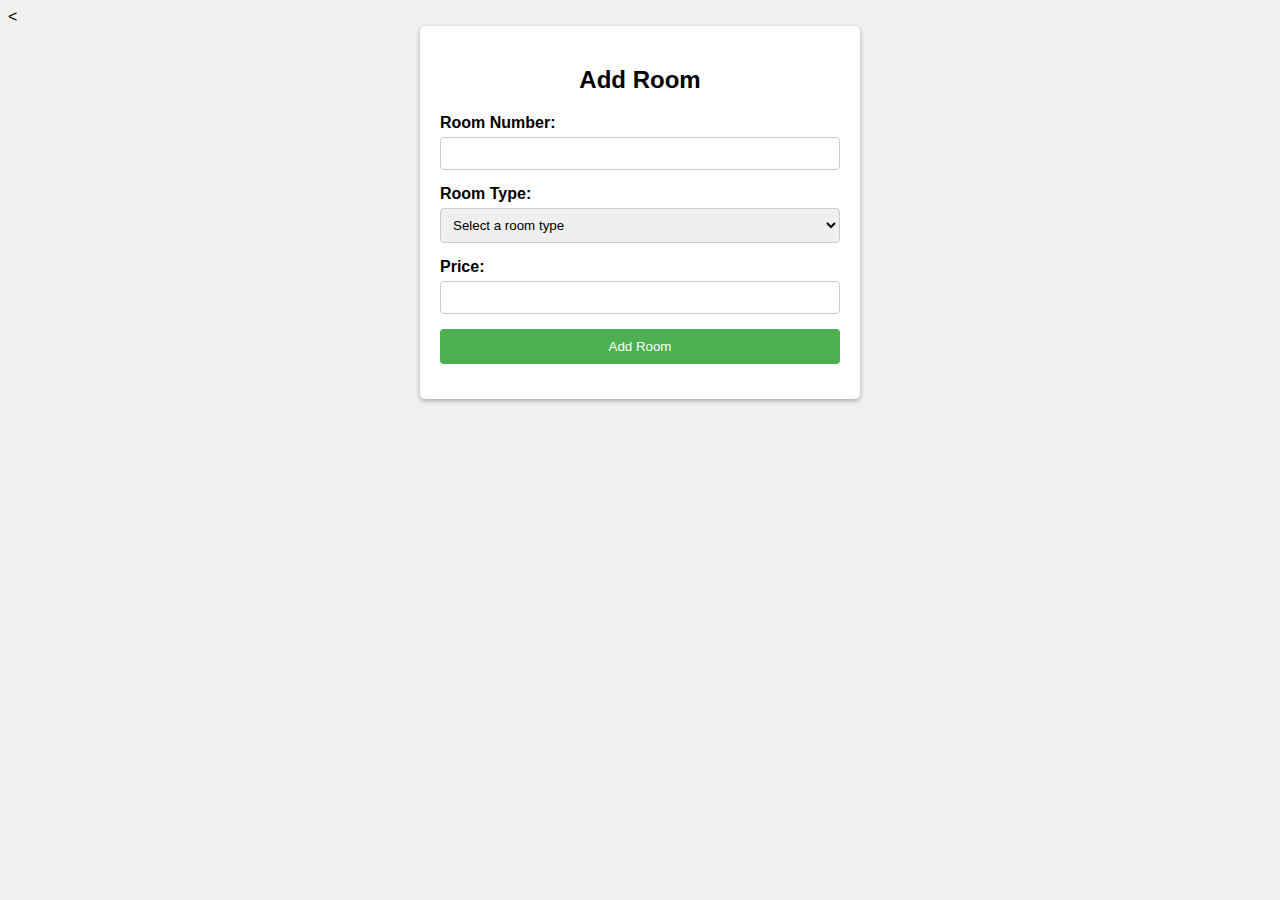
<file: templates/add_room.html>
<!DOCTYPE html>
<html lang="EN"> 
<head>
    <meta charset="UTF-8">
    <meta name="viewport" content="width=device-width, initial-scale=1.0">
    <title>Add Room</title>
<<style>
    body {
      font-family: Arial, sans-serif;
      background-color: #f1f1f1;
    }
    
    .container {
      max-width: 400px;
      margin: 0 auto;
      padding: 20px;
      background-color: #fff;
      border-radius: 5px;
      box-shadow: 0 2px 5px rgba(0, 0, 0, 0.3);
    }
    
    .container h2 {
      text-align: center;
    }
    
    .form-group {
      margin-bottom: 15px;
    }
    
    .form-group label {
      display: block;
      font-weight: bold;
      margin-bottom: 5px;
    }
    
    .form-group input {
      width: 100%;
      padding: 8px;
      border: 1px solid #ccc;
      border-radius: 4px;
      box-sizing: border-box;
    }
    
    .form-group select {
      width: 100%;
      padding: 8px;
      border: 1px solid #ccc;
      border-radius: 4px;
      box-sizing: border-box;
    }
    
    .form-group button {
      width: 100%;
      padding: 10px;
      background-color: #4CAF50;
      color: #fff;
      border: none;
      border-radius: 4px;
      cursor: pointer;
    }
    
    .form-group button:hover {
      background-color: #45a049;
    }
  </style>
</head>
<body>
  <div class="container">
    <h2>Add Room</h2>
    <form action="/add_room" method="POST">
      <div class="form-group">
        <label for="number">Room Number:</label>
        <input type="text" id="number" name="number" required>
      </div>
      <div class="form-group">
        <label for="room_type">Room Type:</label>
        <select id="room_type" name="room_type" required>
          <option selected disabled value="">Select a room type</option>
          <option value="OneBedroom">One Bedroom</option>
          <option value="FamilyRoom">Family Room</option>
          <option value="Suite">Suite</option>
        </select>
      </div>
      <div class="form-group">
        <label for="price">Price:</label>
        <input type="number" id="price" name="price" required>
      </div>
      <div class="form-group">
        <button type="submit">Add Room</button>
      </div>
    </form>
  </div>
</body>
</html>
</file>
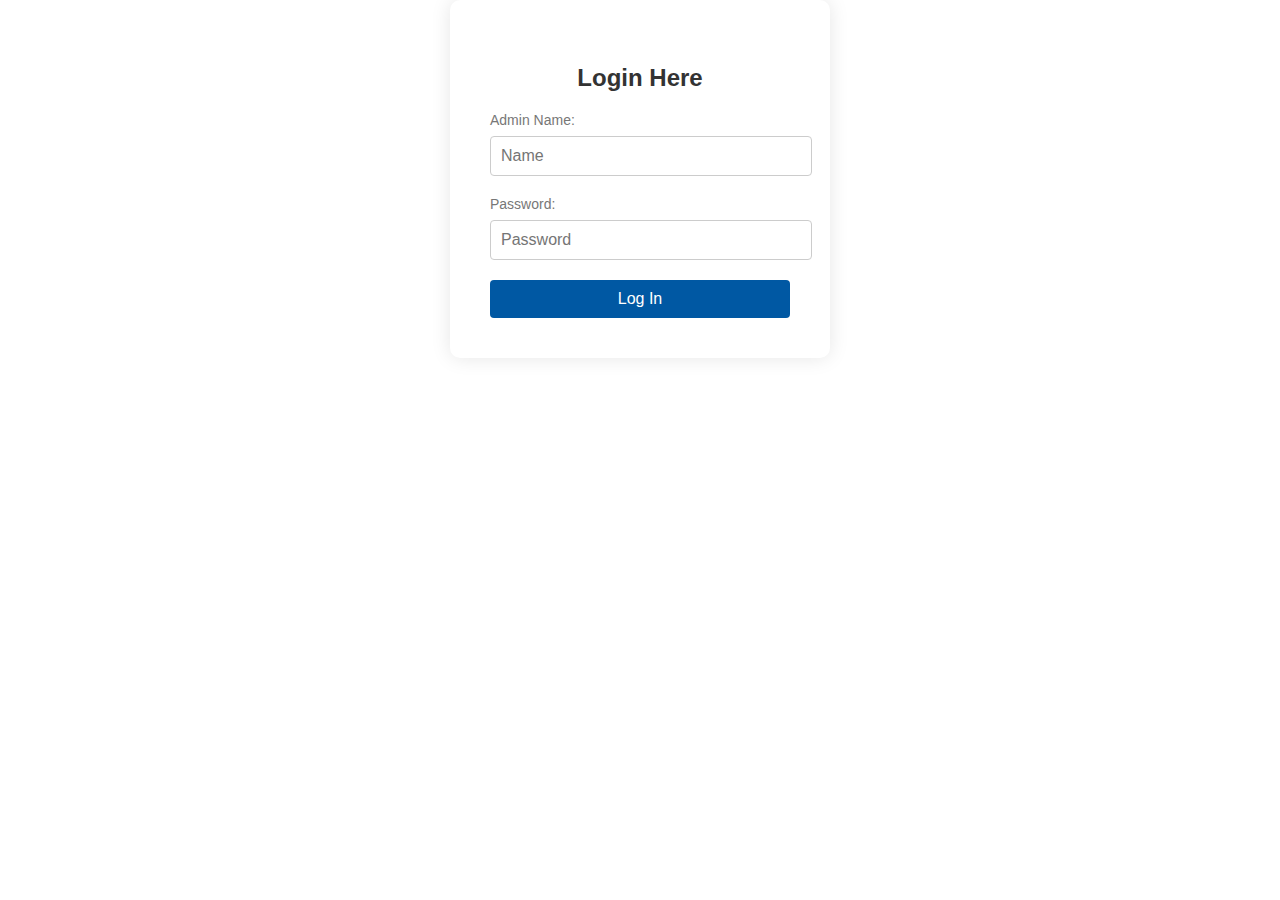
<file: templates/admin.html>
<!DOCTYPE html>
<html lang="en">

<head>
  <meta charset="UTF-8">
  <meta name="viewport" content="width=device-width, initial-scale=1.0">
  <title>Admin Page</title>
  <style>
    /* Add your CSS styles here */
    body {
      margin: 0;
      padding: 0;
      font-family: 'Poppins', sans-serif;
    }

    .background {
  position: absolute;
  top: 0;
  left: 0;
  width: 100%;
  height: 100%;
  overflow: hidden;
  pointer-events: none; /* Disable pointer events on the background */
}

.shape {
  position: absolute;
  top: -100px;
  left: 50%;
  width: 200px;
  height: 200px;
  border-radius: 50%;
  background: #0058a3;
  transform: translateX(-50%);
  z-index: -1;
  pointer-events: none; /* Disable pointer events on the shape */
}


    form {
      width: 300px;
      margin: 0 auto;
      background: #fff;
      border-radius: 10px;
      padding: 40px;
      box-shadow: 0 0 20px rgba(0, 0, 0, 0.1);
      text-align: center;
    }

    form h3 {
      font-size: 24px;
      margin-bottom: 20px;
      color: #333;
    }

    form label {
      display: block;
      text-align: left;
      margin-bottom: 8px;
      color: #777;
      font-size: 14px;
    }

    form input[type="text"],
    form input[type="password"] {
      width: 100%;
      padding: 10px;
      margin-bottom: 20px;
      border: 1px solid #ccc;
      border-radius: 4px;
      font-size: 16px;
    }

    form button[type="submit"] {
      width: 100%;
      padding: 10px;
      background: #0058a3;
      border: none;
      border-radius: 4px;
      color: #fff;
      font-size: 16px;
      cursor: pointer;
      transition: background 0.3s ease;
    }

    form button[type="submit"]:hover {
      background: #00427a;
    }
  </style>
</head>

<body>
  <div class="background">
    <div class="shape"></div>
    <div class="shape"></div>
  </div>
  <form method="POST" action="/admin">
    <h3>Login Here</h3>

    <label for="username">Admin Name:</label>
    <input type="text" placeholder="Name" id="username" name="username">

    <label for="password">Password:</label>
    <input type="password" placeholder="Password" id="password" name="password">


    <button type="submit">Log In</button>
  </form>
</body>

</html>
</file>
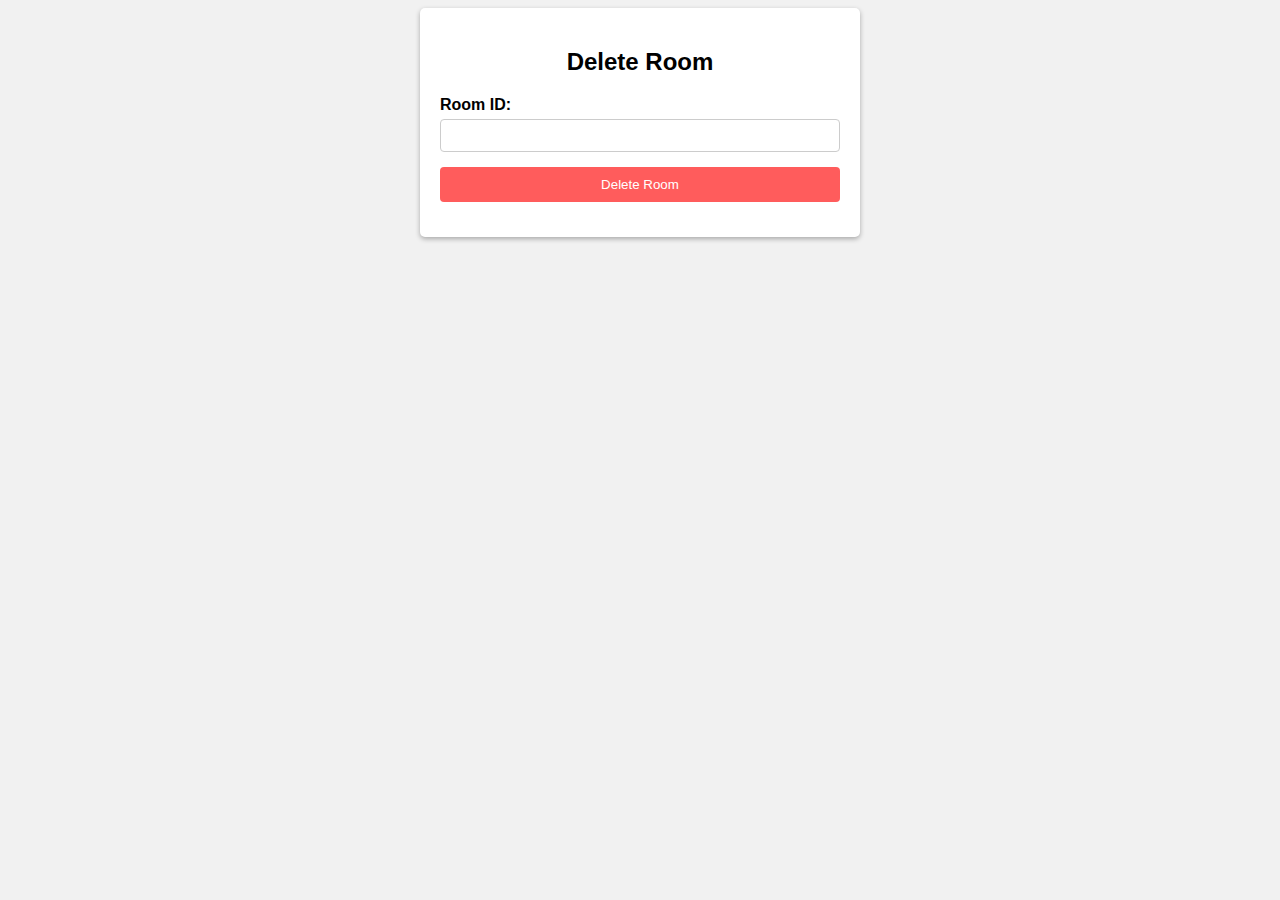
<file: templates/delete_room.html>
<!DOCTYPE html>
<html lang="en">

<head>
  <meta charset="UTF-8">
  <meta name="viewport" content="width=device-width, initial-scale=1.0">
  <title>Delete Room</title>
  <style>
    /* Add your CSS styles here */
    body {
      font-family: Arial, sans-serif;
      background-color: #f1f1f1;
    }

    .container {
      max-width: 400px;
      margin: 0 auto;
      padding: 20px;
      background-color: #fff;
      border-radius: 5px;
      box-shadow: 0 2px 5px rgba(0, 0, 0, 0.3);
    }

    .container h2 {
      text-align: center;
    }

    .form-group {
      margin-bottom: 15px;
    }

    .form-group label {
      display: block;
      font-weight: bold;
      margin-bottom: 5px;
    }

    .form-group input {
      width: 100%;
      padding: 8px;
      border: 1px solid #ccc;
      border-radius: 4px;
      box-sizing: border-box;
    }

    .form-group button {
      width: 100%;
      padding: 10px;
      background-color: #ff5c5c;
      color: #fff;
      border: none;
      border-radius: 4px;
      cursor: pointer;
    }

    .form-group button:hover {
      background-color: #ff3b3b;
    }
  </style>
</head>

<body>
  <div class="container">
    <h2>Delete Room</h2>
    <form action="/delete_room" method="POST">
      <div class="form-group">
        <label for="room_id">Room ID:</label>
        <input type="number" id="room_id" name="room_id" required>
      </div>
      <div class="form-group">
        <button type="submit">Delete Room</button>
      </div>
    </form>
  </div>
</body>

</html>
</file>
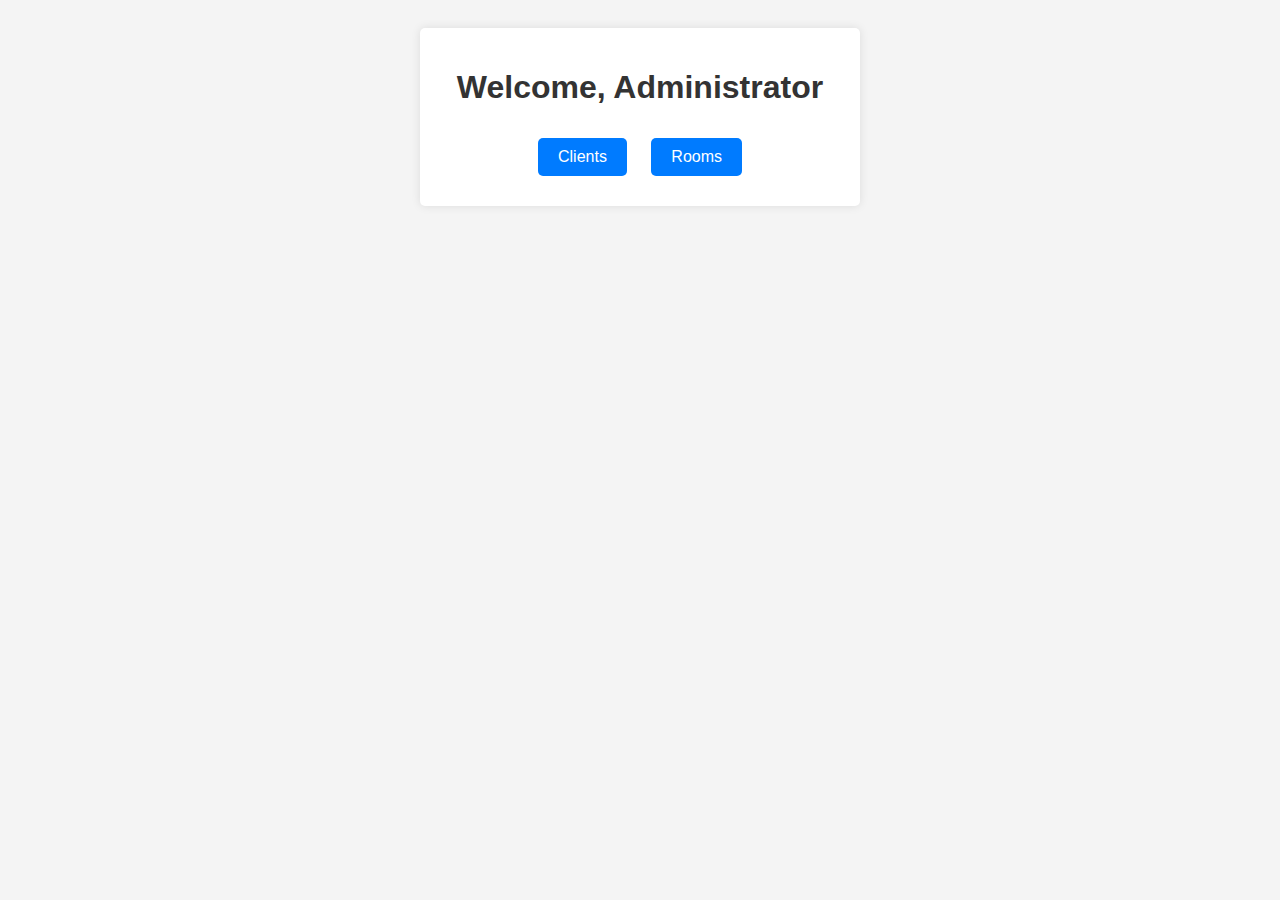
<file: templates/gestion.html>
<!DOCTYPE html>
<html lang="en">

<head>
  <meta charset="UTF-8">
  <meta name="viewport" content="width=device-width, initial-scale=1.0">
  <title>Admin Panel</title>
  <style>
    /* CSS styles */
    body {
      font-family: Arial, sans-serif;
      background-color: #f4f4f4;
      padding: 20px;
    }

    h1 {
      text-align: center;
      color: #333;
    }

    .container {
      max-width: 400px;
      margin: 0 auto;
      text-align: center;
      padding: 20px;
      background-color: #fff;
      border-radius: 5px;
      box-shadow: 0 0 10px rgba(0, 0, 0, 0.1);
    }

    .button {
      display: inline-block;
      padding: 10px 20px;
      margin: 10px;
      background-color: #007bff;
      color: #fff;
      text-decoration: none;
      border-radius: 5px;
    }

    .button:hover {
      background-color: #0056b3;
    }
  </style>
</head>

<body>
  <div class="container">
    <h1>Welcome, Administrator</h1>
    <a href="/clients" class="button">Clients</a>
    <a href="/rooms" class="button">Rooms</a>
  </div>
</body>

</html>
</file>
